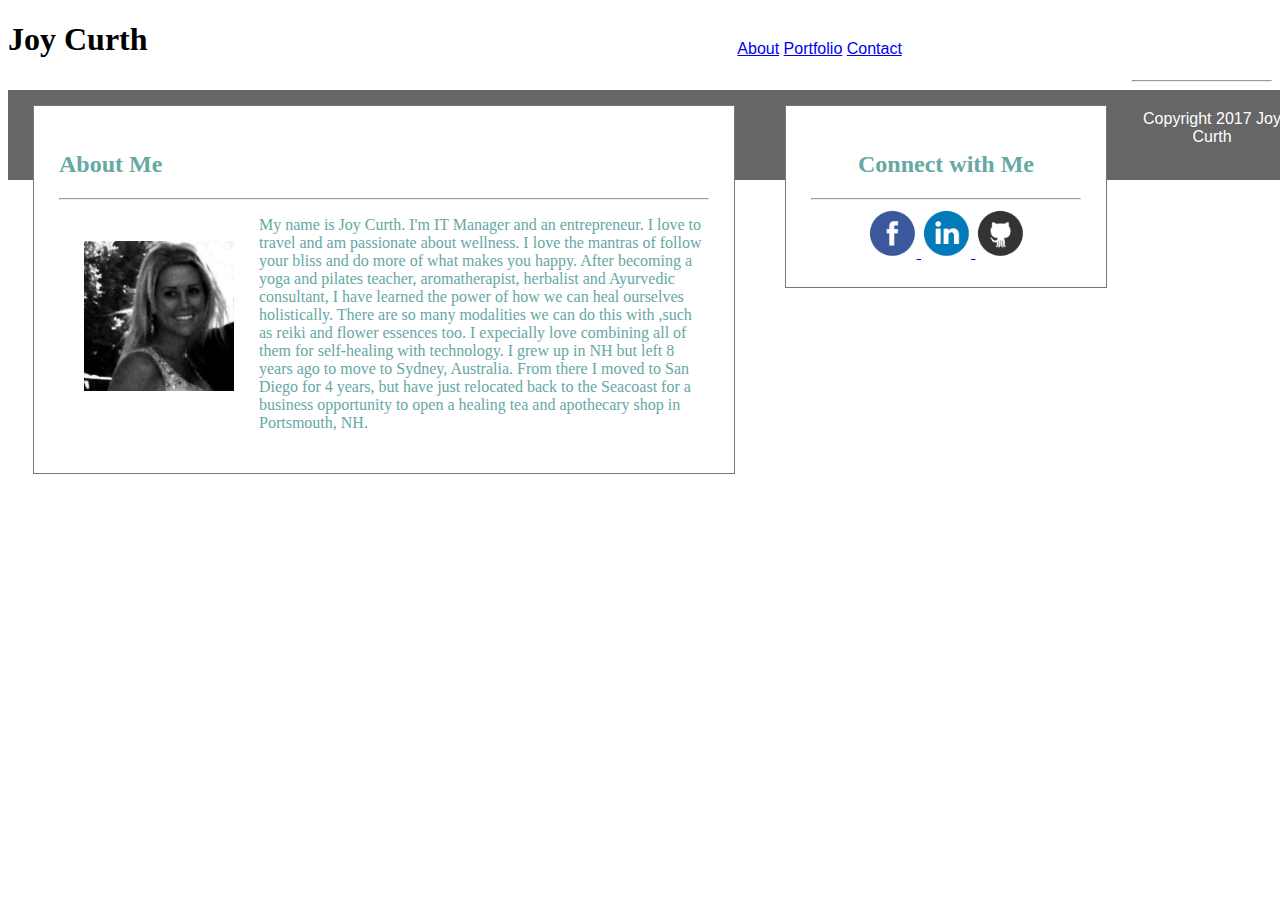
<file: index.html>
<!DOCTYPE html>
<html lang="en-us">


<link rel="stylesheet" type="text/css" href="assets/css/style.css">

	<meta charset="UTF-8">

         <header>          
            <title>Joy Curth</title>
            <h1>Joy Curth</h1>
         </header>
    
        <nav>         
            <a href="index.html"> About</a>
            <a href="portfolio.html"> Portfolio</a>
            <a href="contact.html"> Contact</a>
        </nav>

    <!-- <body background = "white_wave.png"> -->
 

<!-- Start section with nested sections -->
    <div class="mainbio"> 
    <!-- about me section -->
        <div id="aboutme">
            <h2> About Me </h2>
            <hr>
            <div>
                <div id="imagesection">
                    <img src="assets/images/JoyCurth.jpeg" id="bio-image" width="150px" height="150px">
                </div>
                <div id="info">
                    <p>
                    My name is Joy Curth.  I'm IT Manager and an entrepreneur.  I love to travel and am passionate about wellness.  I love the mantras of follow your bliss and do more of what makes you happy.  After becoming a yoga and pilates teacher, aromatherapist, herbalist and Ayurvedic consultant, I have learned the power of how we can heal ourselves holistically.  There are so many modalities we can do this with ,such as reiki and flower essences too.  I expecially love combining all of them for self-healing with technology.

                    I grew up in NH but left 8 years ago to move to Sydney, Australia.  From there I moved to San Diego for 4 years, but have just relocated back to the Seacoast for a business opportunity to open a healing tea and apothecary shop in Portsmouth, NH. 
                    </p>
                </div>
                </div> 
            </div>
        </div>
    <!-- Sidebar section -->
        <aside id="connectwithme">

        <h2> Connect with Me </h2>
        <hr>
        <a class href= "https://www.facebook.com/joy.curth">
            <img src= "assets/images/fb.png" id="fb-image" width="50" height="50">
        </a>
        <a class href =" https://www.linkedin.com/in/joycurth/">
            <img src="assets/images/linkedin.png" id="linkedin-image" width="50" height="50">
        </a>
        <a class href ="https://github.com/JoyCurthBlisso" >
            <img src="assets/images/github.png" id="github-image" width="50" height="50">
        </a>

        </aside>
    </div>
    <hr>
</body>

<footer>
    Copyright 2017 Joy Curth
</footer>

</html>
</file>
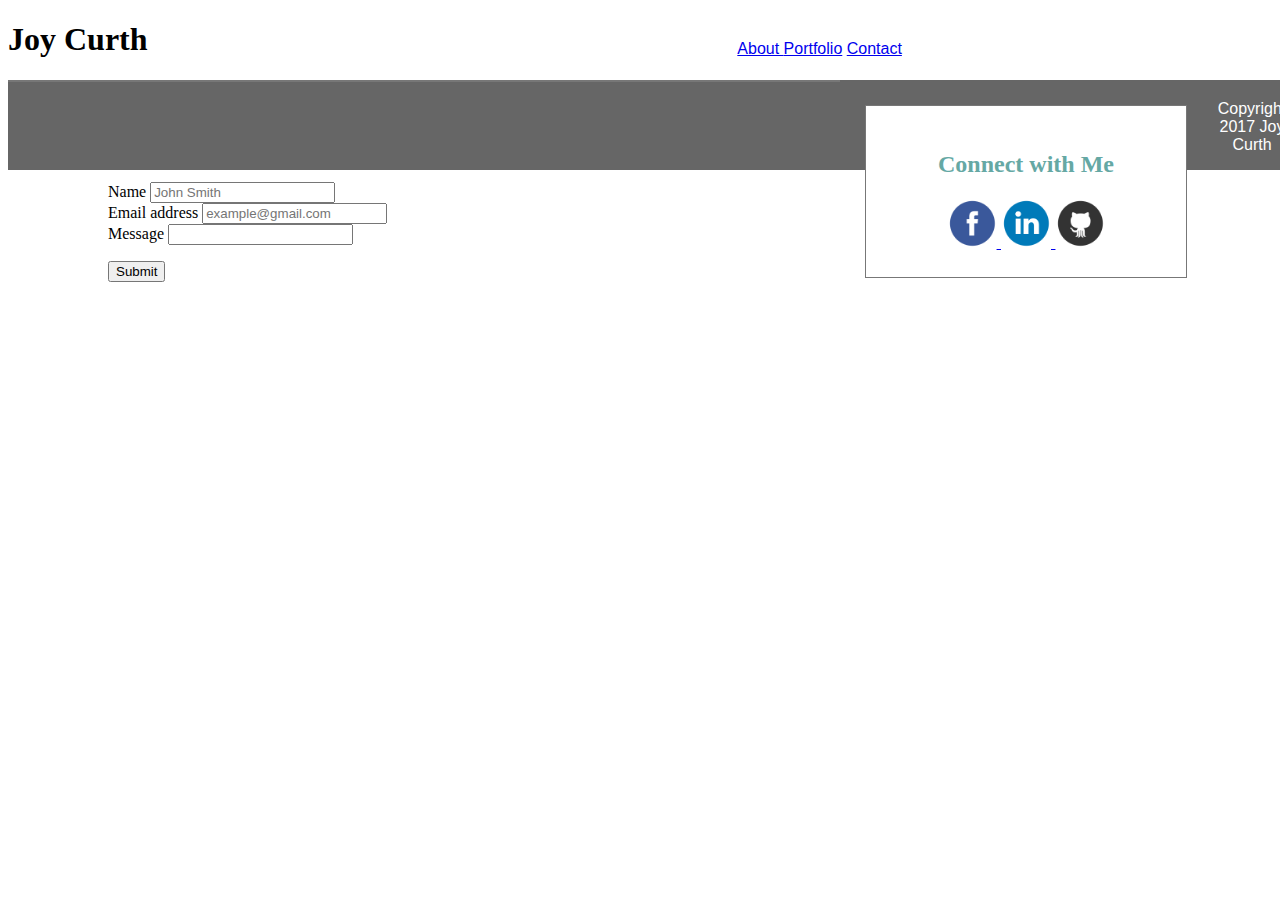
<file: contact.html>
<!DOCTYPE html>
<html lang="en-us">

  <link rel="stylesheet" type="text/css" href="assets/css/style.css">
	<!-- <link rel="stylesheet" href="https://maxcdn.bootstrapcdn.com/bootstrap/4.0.0-beta.2/css/bootstrap.min.css" integrity="sha384-PsH8R72JQ3SOdhVi3uxftmaW6Vc51MKb0q5P2rRUpPvrszuE4W1povHYgTpBfshb" crossorigin="anonymous"> -->
 
  


         <header>
            
            <title>Joy Curth</title>
            <h1>Joy Curth</h1>
         </header>
    
        <nav>
          
                <a href="index.html"> About </a>
                <a href="portfolio.html"> Portfolio</a>
                <a href="contact.html"> Contact</a>
                        
            
        </nav>
    
    
    <div id="formform">

    	 <div class="form-group">
    		<label for="name">Name</label>
    		<input type="name" class="form-control" id="Name" aria-describedby="Name" placeholder="John Smith">

 		 </div>
  		<div class="form-group">
    		<label for="exampleInputEmail1">Email address</label>
    		<input type="email" class="form-control" id="exampleInputEmail1" aria-describedby="emailHelp" placeholder="example@gmail.com">
    
  		</div>
   			 <label for="Message">Message</label>

    		<input type="Message" class="form-control" id="Message">
        <p>
        <button type="submit" class="btn btn-primary">Submit</button>
  			</p>
        </div>

      
    </div>


      <aside id="connectwithme">

        <h2> Connect with Me </h2>
        <a class href= "https://www.facebook.com/joy.curth">
            <img src= "assets/images/fb.png" id="fb-image" width="50" height="50">
        </a>
        <a class href =" https://www.linkedin.com/in/joycurth/">
            <img src="assets/images/linkedin.png" id="linkedin-image" width="50" height="50">
        </a>
        <a class href ="https://github.com/JoyCurthBlisso" >
            <img src="assets/images/github.png" id="github-image" width="50" height="50">
        </a>

        </aside>

<footer>
    Copyright 2017 Joy Curth
</footer>

    </html>
</file>
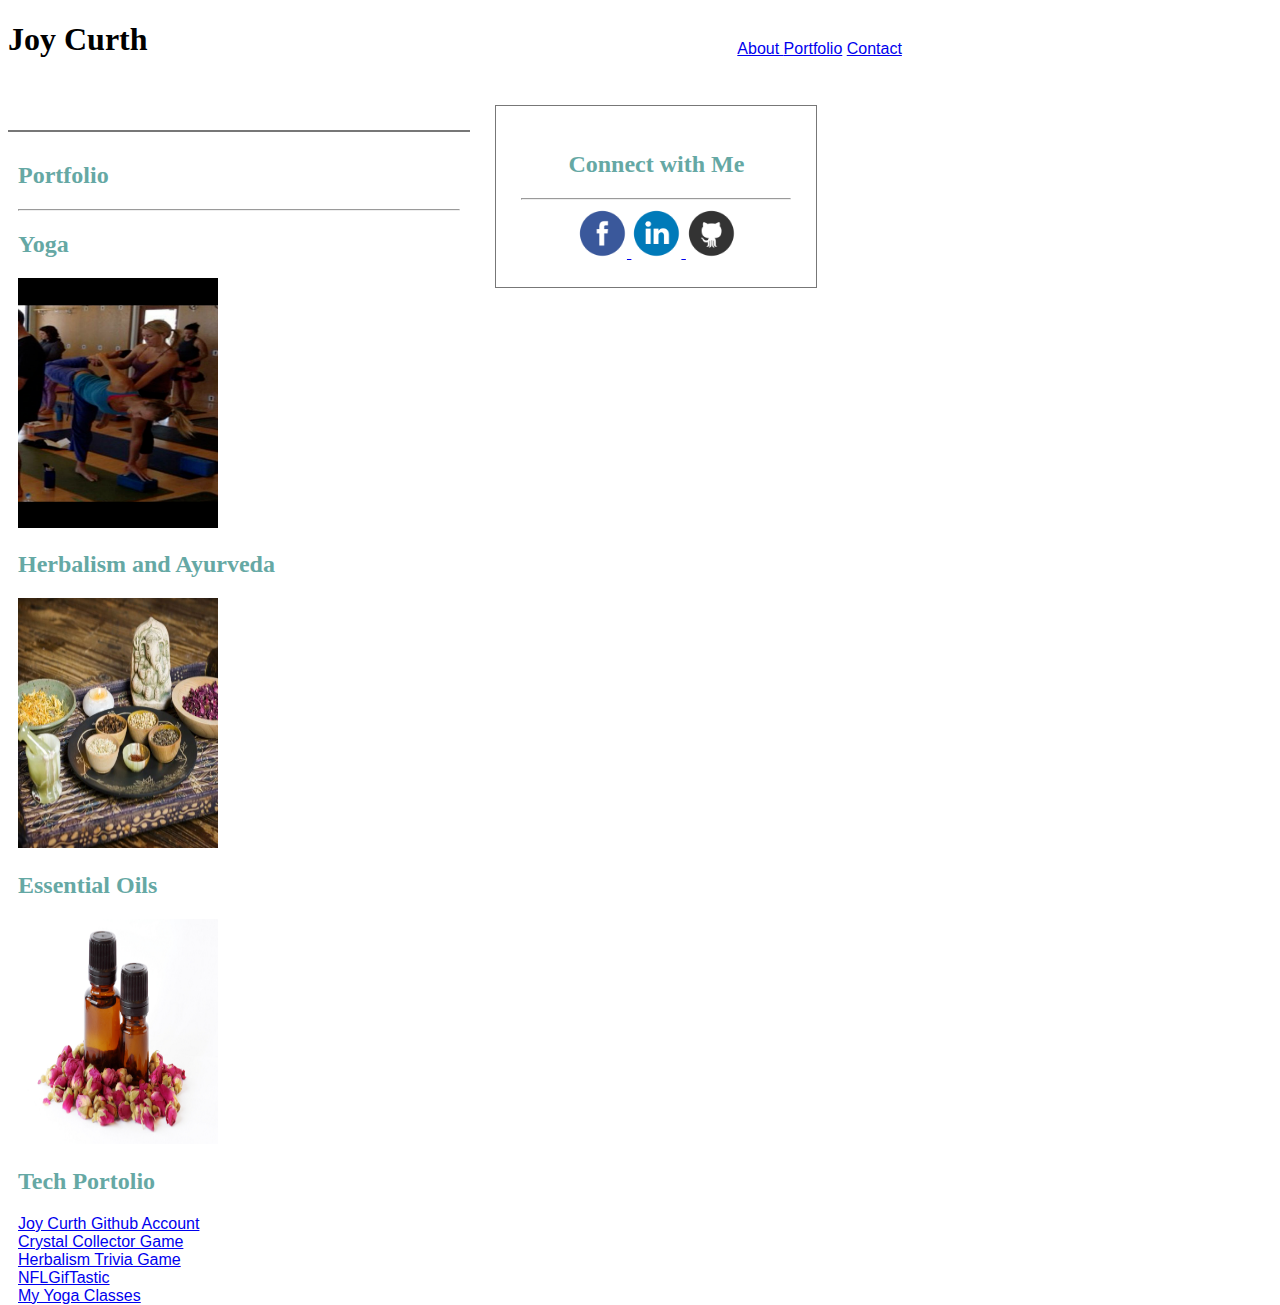
<file: portfolio.html>
<!DOCTYPE html>
<html lang="en-us">


    <link rel="stylesheet" type="text/css" href="assets/css/style.css">

         <header>
            
            <title>Joy Curth</title>
            <h1>Joy Curth</h1>
         </header>
    
		<nav>
          
                <a href="index.html"> About </a>
                <a href="portfolio.html"> Portfolio</a>
                <a href="contact.html"> Contact</a>             
            
        </nav>

	
		<div id="likes">

					
	                <h2> Portfolio </h2>
					<hr>

		 			<div id="1">
	                	<h2>Yoga</h2>
	                	<img src= "assets/images/yoga.jpeg" id="fb-image" width="200" height="250">
	                
	           		 </div>

	            	<div id="2">
	             
	                	<h2>Herbalism and Ayurveda</h2>
	                	<img src="assets/images/aryuveda.jpeg" id="linkedin-image" width="200" height="250">
	            	</div>

	            	<div id="3">
	                
	                	<h2>Essential Oils</h2>
	                	<img src="assets/images/oil.jpg" id="github-image" width="200" height="225">
	               </div>

	           		<div id="4">
	           		  
	               		<!-- h2>Technology</h2>
	                	<img src="assets/images/tech.jpeg" id="github-image" width="200" height="200">
	           		</div> -->

						<h2>Tech Portolio</h2>
						<a href="https://github.com/JoyCurthBlisso/">Joy Curth Github Account</a>
						<br>
						<a href="https://joycurthblisso.github.io/week-4-game/">Crystal Collector Game</a>
						<br>
						<a href="https://joycurthblisso.github.io/TriviaGame/">Herbalism Trivia Game</a>
						<br>
						<a href="https://joycurthblisso.github.io/GifTastic/">NFLGifTastic</a>
						<br>
						<a href=https://joycurthblisso.github.io/FirebaseYogaClasses/>My Yoga Classes</a>

					</div>		
		</div>
		


  		<div id="connectwithme">

	        <h2> Connect with Me </h2>
	        <hr>
	        <a class href= "https://www.facebook.com/joy.curth">
	            <img src= "assets/images/fb.png" id="fb-image" width="50" height="50">
	        </a>
	        <a class href =" https://www.linkedin.com/in/joycurth/">
	            <img src="assets/images/linkedin.png" id="linkedin-image" width="50" height="50">
	        </a>
	        <a class href ="https://github.com/JoyCurthBlisso" >
	            <img src="assets/images/github.png" id="github-image" width="50" height="50">
	        </a>


        </div>

    <!--     <footer>
    		Copyright 2017 Joy Curth
		</footer> -->

    </html>
</file>
<file: assets/css/style.css>
**
 * 
 **/

/** {
  box-sizing: border-box;
  text-align: center;
}*/

/*The entire content area is 960px wide.
The main section content is 650px wide.
The sidebar is 270px wide.
*/



header {
  padding: 30px;
  /*margin-bottom: 10px;*/
  color: white;
  background: #ffffff;
  border: #cccccc; 
  background-color: #4aaaa5;
  font-family: 'Georgia', Times, Times New Roman, serif;
  float: left;
  width: 25%;
  height: 50px;
  text-align: center;
  vertical-align: middle;
  
  
}

nav {
  padding: 10px;

  /*margin-bottom: 10px;*/
  color: grey;  
  font-family: 'Arial', 'Helvetica Neue', Helvetica, sans-serif;
  float: right;
  width: 70%;
  height: -50px;
  text-align: center;
  margin-top: -50px;
  text-decoration: none; 
  /*margin-left: -50px;*/

 /* a:link {
    text-decoration: none;*/

 }

}




  /**background-repeat: repeat;ss*/


#mainbio {
  padding: 50px;
  margin-bottom: 100px;
  margin-left:100px;
  margin-right:100px;
  color: #eee;
  font-family: 'Georgia', Times, Times New Roman, serif;
  float: left;
 
  /*width: 970px;*/
  /*not working*/
  /*background-image: url("white_wave.png")*/
  border-top: 5px solid #777777;

  
}

  #aboutme {
  padding: 25px;
  margin: 25px;
  /*margin-bottom: 5px;*/
  margin-top: 25px;
  margin-left: 25px;
  color: #eee;
  /*background: #ccc;*/
  font-family: 'Georgia', Times, Times New Roman, serif;
  float: left;
  width: 650px;
  color: #65a8a4; 
  background-color: white;
  border: 1px solid #777777;

  /*background-image: url("white_wave.png") */


}

#imagesection
{
  float:left;
  padding: 25px;
}

#info
{
  margin-left: 25px;
}

#id
{
  float:left;
}

#connectwithme {
  padding: 25px;
  margin: 25px;
  color: #65a8a4  ;
  font-family: 'Arial', 'Helvetica Neue', Helvetica, sans-serif;
  float: left;
  width: 270px;
  text-align: center;
  border: 1px solid #777777;
  background-color: white;
   
}

#div1
{
  float:left;
  width: 25%;
}

#div2
{
  float:left;
  width: 25%;
}

#div3
{
  float:left;
  width: 25%;
}

#div4
{
  float:left;
  width: 50%;
}

#div5
{
  float:left
  width: 50%;
}

#formform
{
  padding: 100px;
  float:left;
  width: 50%;
  border-top: 2px solid #777777;
}
/*
#btn 
{
  float:left;
}*/

h2 {
  font-size: 24px;
  font-family: 'Georgia', Times, Times New Roman, serif;
  color: #65a8a4; 
}

bio-image {

  /*width: 100px;
  /*height: 100px;*/
 margin-right: 20px;
 padding: 25px;
 margin: 25px;
}


#likes {
  padding: 10px;

  /*margin-bottom: 10px;*/
  color: grey;  
  font-family: 'Arial', 'Helvetica Neue', Helvetica, sans-serif;

  width: 35%;
  height: 50px;
  text-align: left;
  margin-top: 50px; 
  border-top: 2px solid #777777;
  float:left;

 }

footer {
  padding: 20px;
  /*margin-bottom: 20px;*/
/*  margin-top: #eee;*/
  border-top-color: #eee
  float:left;
  border-top-width: medium;
  color: #333;
  background:#666666;
  width: 100%;
  height:50px;
  text-align: center;
  font-family: 'Arial', 'Helvetica Neue', Helvetica, sans-serif;
  color: white;

}
</file>
